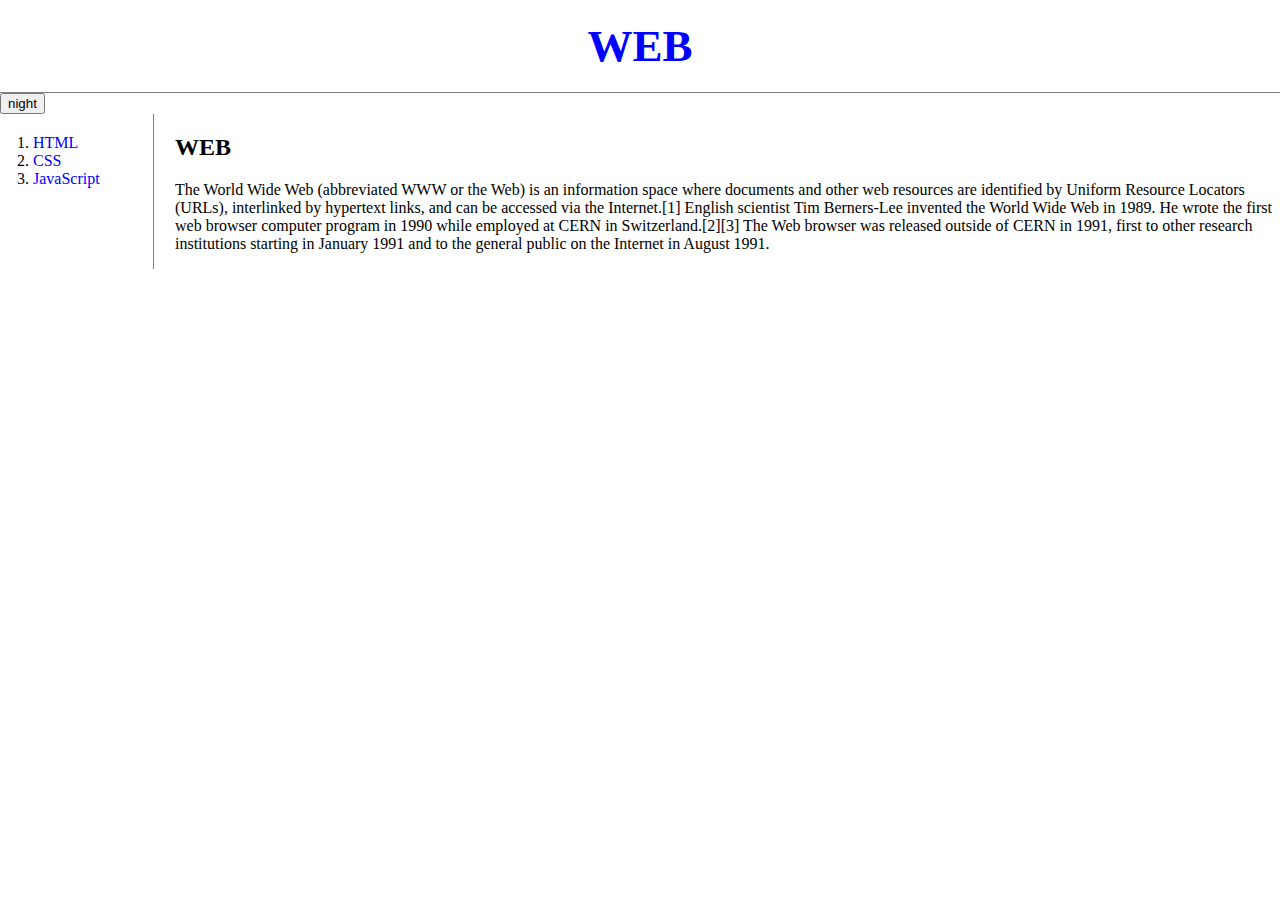
<file: index.html>
<!doctype html>
<html>

<head>
    <title>WEB1 - Welcome</title>
    <meta charset="utf-8">
    <link rel="stylesheet" href="style.css">
    <!-- jQuery 라이브러리 -->
    <script src="https://ajax.googleapis.com/ajax/libs/jquery/3.6.0/jquery.min.js"></script>
    <script src="colors.js"></script>
</head>

<body>
    <h1><a href="index.html">WEB</a></h1>
    <input type="button" value="night" onclick="nightDayHandler(this);">
    <div id="grid">
        <ol>
            <li><a href="1.html">HTML</a></li>
            <li><a href="2.html">CSS</a></li>
            <li><a href="3.html">JavaScript</a></li>
        </ol>
        <div id="article">
            <h2>WEB</h2>
            <p>
                The World Wide Web (abbreviated WWW or the Web) is an information space where documents and other web
                resources are identified by Uniform Resource Locators (URLs), interlinked by hypertext links, and can be
                accessed via the Internet.[1] English scientist Tim Berners-Lee invented the World Wide Web in 1989. He
                wrote the first web browser computer program in 1990 while employed at CERN in Switzerland.[2][3] The
                Web browser was released outside of CERN in 1991, first to other research institutions starting in
                January 1991 and to the general public on the Internet in August 1991.
            </p>
        </div>
    </div>
</body>

</html>
</file>
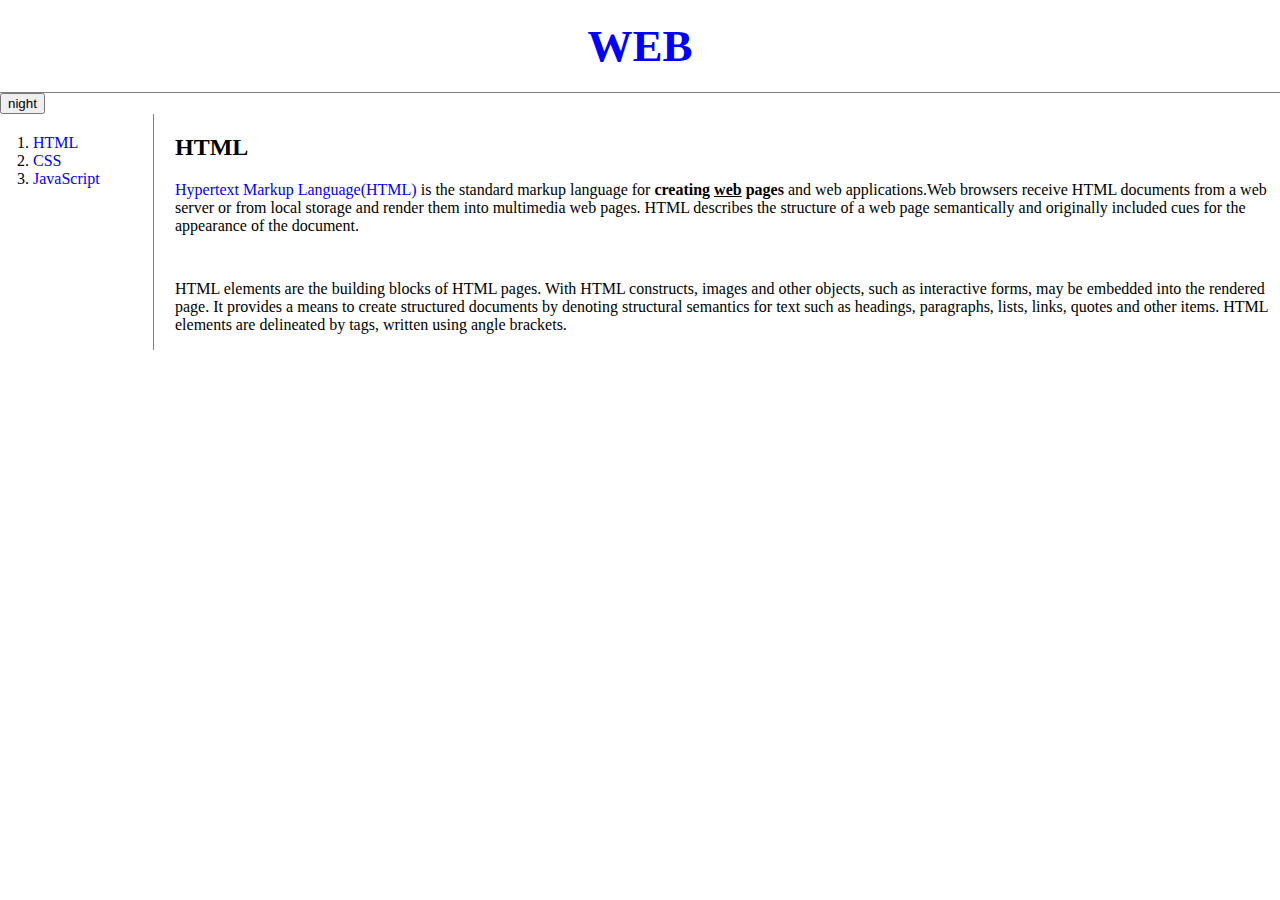
<file: 1.html>
<!doctype html>
<html>

<head>
    <title>WEB1 - HTML</title>
    <meta charset="utf-8">
    <link rel="stylesheet" href="style.css">
    <script src="https://ajax.googleapis.com/ajax/libs/jquery/3.6.0/jquery.min.js"></script>
    <script src="colors.js"></script>
</head>

<body>
    <h1><a href="index.html">WEB</a></h1>
    <input type="button" value="night" onclick="nightDayHandler(this);">
    <div id="grid">
        <ol>
            <li><a href="1.html">HTML</a></li>
            <li><a href="2.html">CSS</a></li>
            <li><a href="3.html">JavaScript</a></li>
        </ol>
        <div id="article">
            <h2>HTML</h2>
            <p><a href="https://www.w3.org/TR/html5/" target="_blank" title="html5 speicification">Hypertext Markup
                    Language(HTML)</a> is the standard markup language for <strong>creating <u>web</u> pages</strong>
                and web applications.Web browsers receive HTML documents from a web server or from local storage and
                render them into multimedia web pages. HTML describes the structure of a web page semantically and
                originally included cues for the appearance of the document.
            </p>
            <p style="margin-top:45px;">HTML elements are the building blocks of HTML pages. With HTML constructs,
                images and other objects, such as interactive forms, may be embedded into the rendered page. It provides
                a means to create structured documents by denoting structural semantics for text such as headings,
                paragraphs, lists, links, quotes and other items. HTML elements are delineated by tags, written using
                angle brackets.
            </p>
        </div>
    </div>
</body>

</html>
</file>
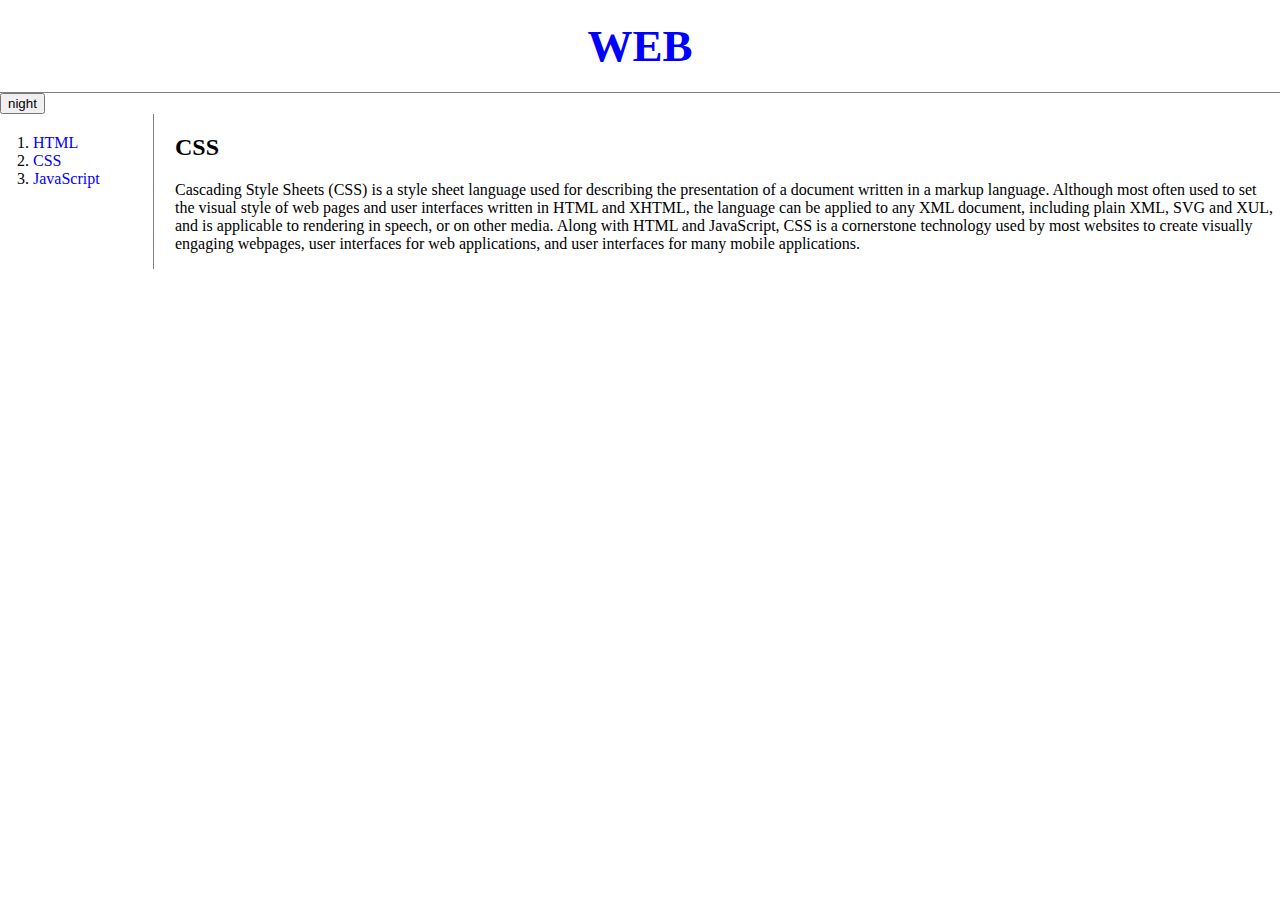
<file: 2.html>
<!doctype html>
<html>

<head>
    <title>WEB1 - CSS</title>
    <meta charset="utf-8">
    <link rel="stylesheet" href="style.css">
    <script src="https://ajax.googleapis.com/ajax/libs/jquery/3.6.0/jquery.min.js"></script>
    <script src="colors.js"></script>
</head>

<body>
    <h1><a href="index.html">WEB</a></h1>
    <input type="button" value="night" onclick="nightDayHandler(this);">
    <div id="grid">
        <ol>
            <li><a href="1.html">HTML</a></li>
            <li><a href="2.html">CSS</a></li>
            <li><a href="3.html">JavaScript</a></li>
        </ol>
        <div id="article">
            <h2>CSS</h2>
            <p>Cascading Style Sheets (CSS) is a style sheet language used for describing the presentation of a document
                written in a markup language. Although most often used to set the visual style of web pages and user
                interfaces written in HTML and XHTML, the language can be applied to any XML document, including plain
                XML, SVG and XUL, and is applicable to rendering in speech, or on other media. Along with HTML and
                JavaScript, CSS is a cornerstone technology used by most websites to create visually engaging webpages,
                user interfaces for web applications, and user interfaces for many mobile applications.
            </p>
        </div>
    </div>
</body>

</html>
</file>
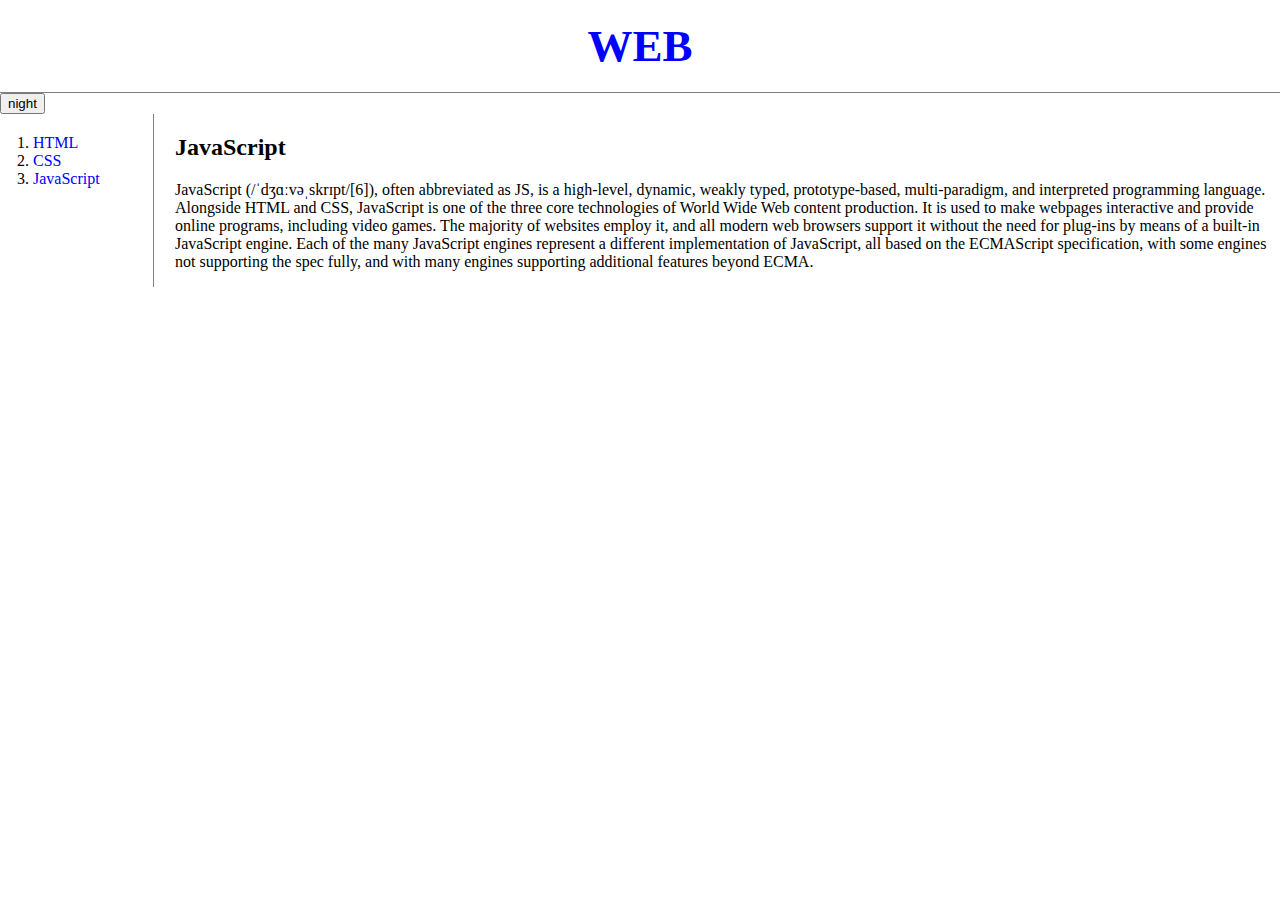
<file: 3.html>
<!doctype html>
<html>

<head>
    <title>WEB1 - JavaScript</title>
    <meta charset="utf-8">
    <link rel="stylesheet" href="style.css">
    <script src="https://ajax.googleapis.com/ajax/libs/jquery/3.6.0/jquery.min.js"></script>
    <script src="colors.js"></script>
</head>

<body>
    <h1><a href="index.html">WEB</a></h1>
    <input type="button" value="night" onclick="nightDayHandler(this);">
    <div id="grid">
        <ol>
            <li><a href="1.html">HTML</a></li>
            <li><a href="2.html">CSS</a></li>
            <li><a href="3.html">JavaScript</a></li>
        </ol>
        <div id="article">
            <h2>JavaScript</h2>
            <p>JavaScript (/ˈdʒɑːvəˌskrɪpt/[6]), often abbreviated as JS, is a high-level, dynamic, weakly typed,
                prototype-based, multi-paradigm, and interpreted programming language. Alongside HTML and CSS,
                JavaScript is one of the three core technologies of World Wide Web content production. It is used to
                make webpages interactive and provide online programs, including video games. The majority of websites
                employ it, and all modern web browsers support it without the need for plug-ins by means of a built-in
                JavaScript engine. Each of the many JavaScript engines represent a different implementation of
                JavaScript, all based on the ECMAScript specification, with some engines not supporting the spec fully,
                and with many engines supporting additional features beyond ECMA.
            </p>
        </div>
    </div>
</body>

</html>
</file>
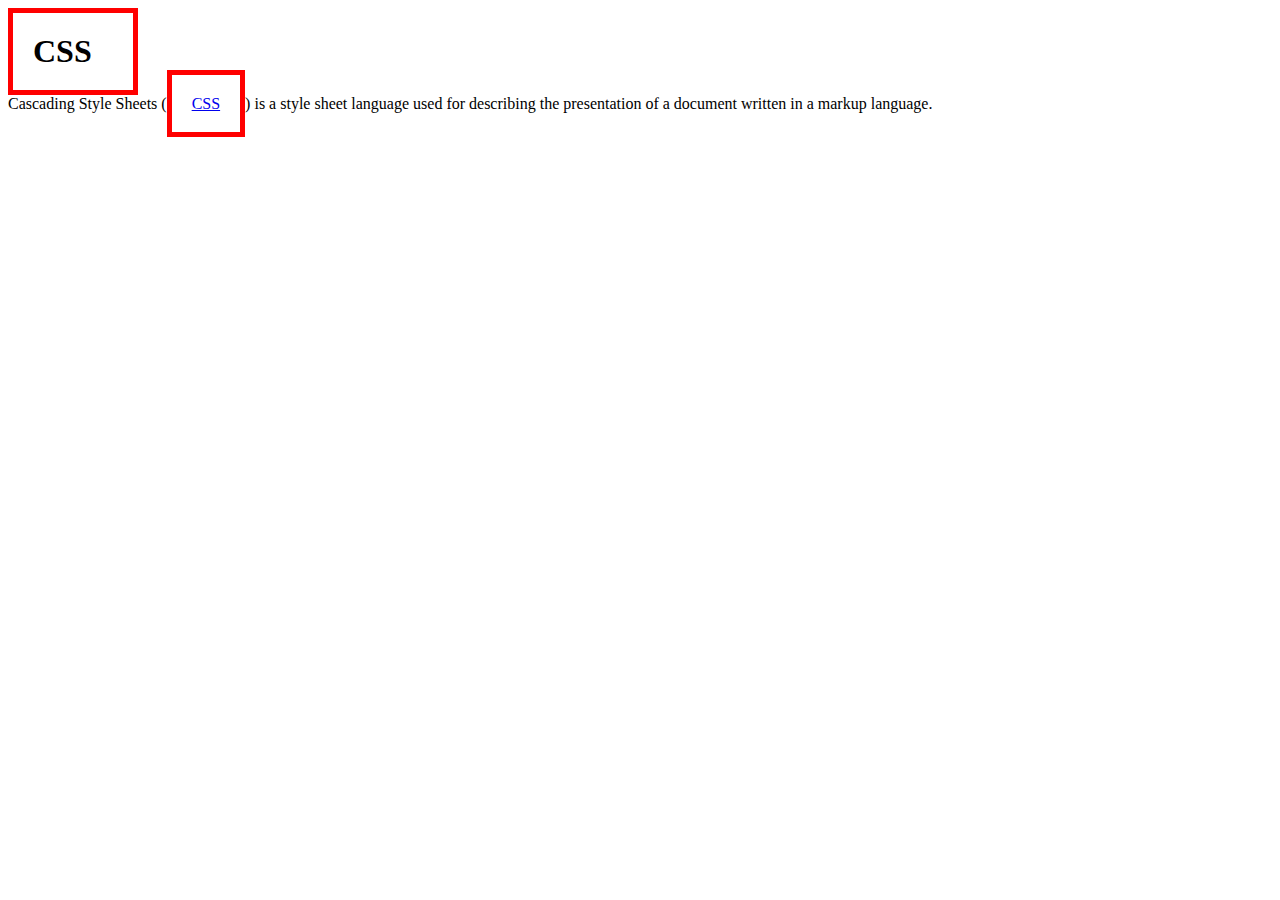
<file: box.html>
<!doctype html>
<html>

<head>
    <meta charset="utf-8">
    <title></title>
    <style>
        h1,
        a {
            border: 5px solid red;
            padding: 20px;
            margin: 0;
            width: 80px;
        }
    </style>
</head>

<body>
    <h1>CSS</h1>Cascading Style Sheets (<a href="https://naver.com">CSS</a>) is a style sheet language used for
    describing the presentation of a document written in a markup language.
</body>

</html>
</file>
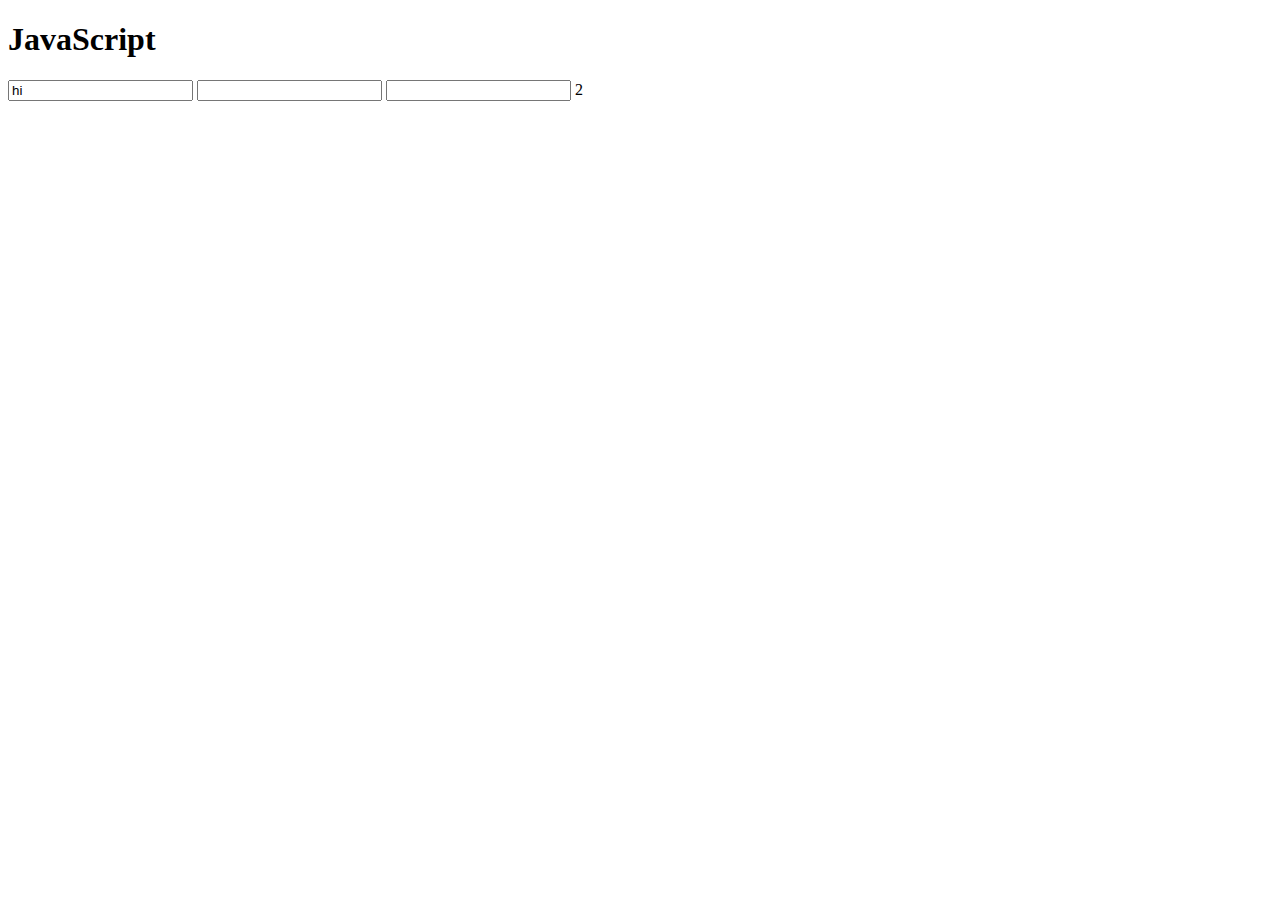
<file: ex1.html>
<!DOCTYPE html>
<html lang="en">
<head>
    <meta charset="UTF-8">
    <title></title>
</head>
<body>
    <h1>JavaScript</h1>
    <input type="botton" value="hi" onclick="alert('hello')">
    <input type="text" onchange="alert('changed')">
    <input type="text" onkeydown="alert('key clicked')">
    <script>
        document.write(1+1);
    </script>
</body>
</html>
</file>
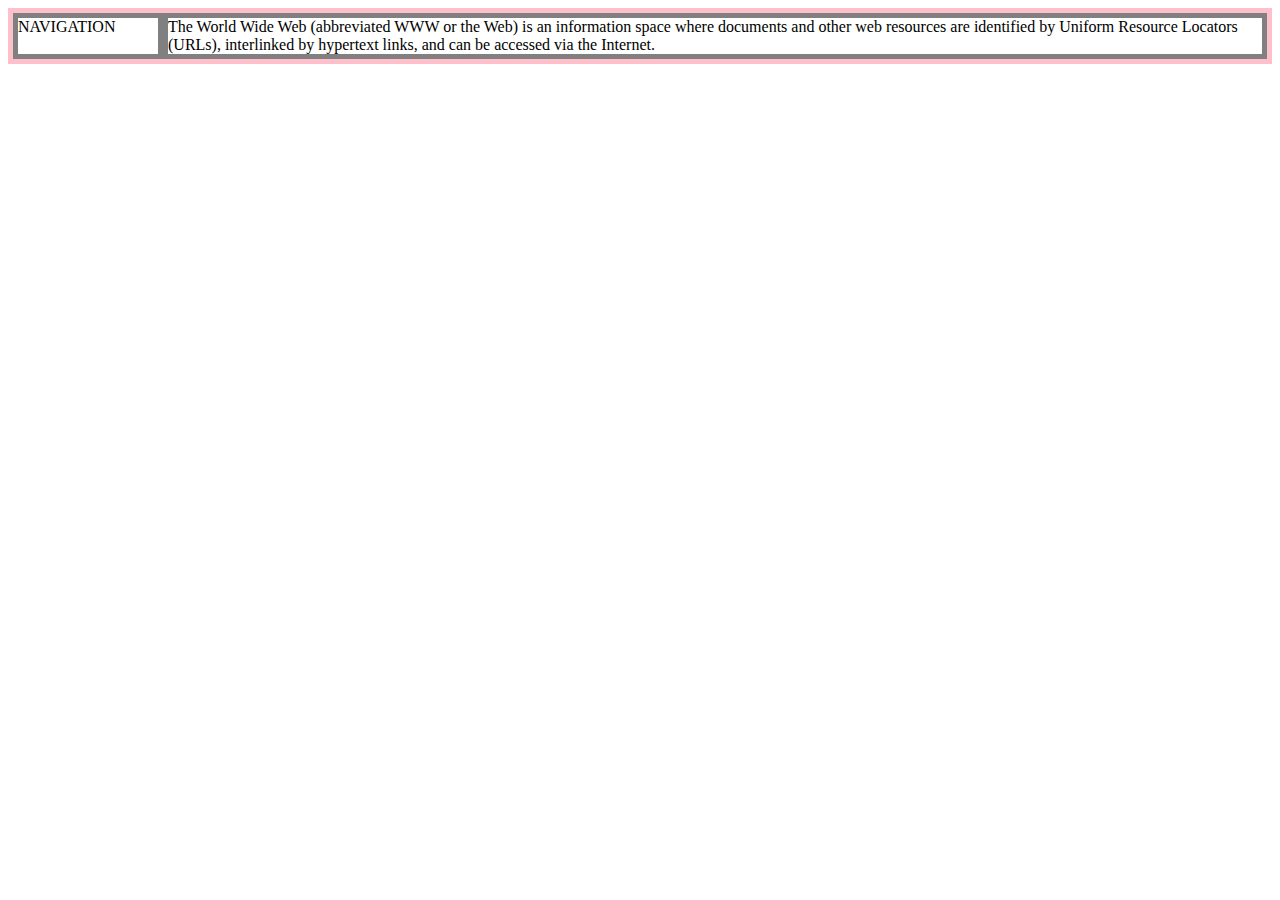
<file: grid.html>
<!DOCTYPE html>
<html>

<head>
    <meta charset="UTF-8">
    <title>Document</title>
    <style>
        div {
            border: 5px solid gray;
        }
        #grid {
            border: 5px solid pink;
            display: grid;
            /* 1fr은 왼쪽부터 150px을 제외한 부분 전체를 의미 */
            grid-template-columns: 150px 1fr;
        }
    </style>
</head>

<body>
    <!-- span 태그는 inline -->
    <div id="grid">
        <div>NAVIGATION</div>
        <div>The World Wide Web (abbreviated WWW or the Web) is an information space where documents and other web resources are identified by Uniform Resource Locators (URLs), interlinked by hypertext links, and can be accessed via the Internet.</div>
    </div>
</body>

</html>
</file>
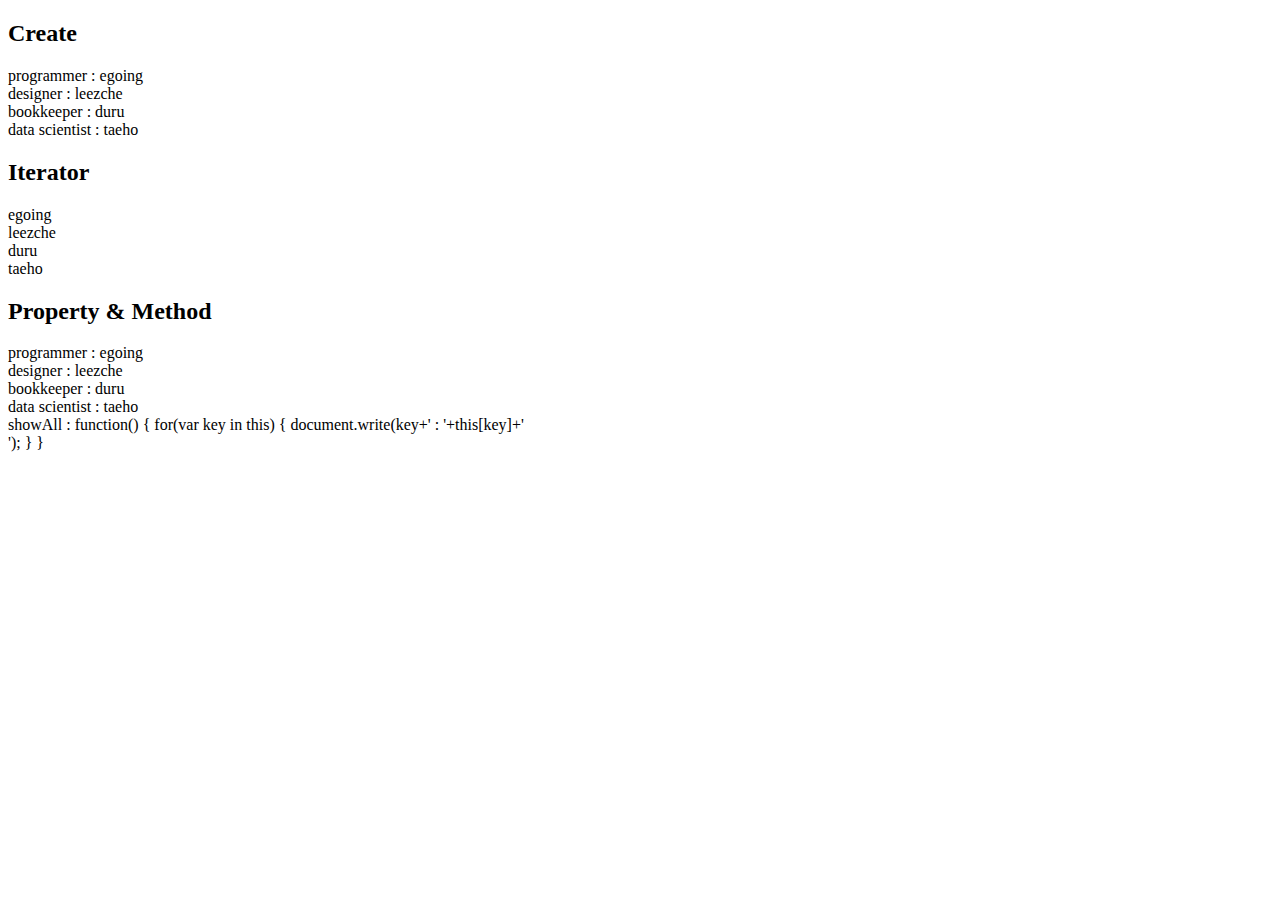
<file: example/ex2.html>
<!DOCTYPE html>
<html lang="en">
<head>
    <meta charset="UTF-8">
    <title>Object Basic</title>
</head>

<body>
    <h2>Create</h2>
    <script>
        //배열 느낌으로는 왼쪽이 index, 오른쪽이 value
		//객체에게는 왼쪽이 key, 오른쪽이 value
        var coworkers = {
            "programmer" : "egoing",
            "designer" : "leezche"
        };
        document.write("programmer : "+coworkers.programmer+"<br>");
        document.write("designer : "+coworkers.designer+"<br>");
        coworkers.bookkeeper = "duru";
        document.write("bookkeeper : "+coworkers.bookkeeper+"<br>");
        coworkers["data scientist"] = "taeho";
        document.write("data scientist : "+coworkers["data scientist"]+"<br>");
    </script>
    <h2>Iterator</h2>
    <script>
        //iterator를 통한 순회
        for(var key in coworkers) {
            document.write(coworkers[key]+'<br>');
        }
    </script>
    <h2>Property & Method</h2>
    <script>
        //메소드를 통한 순회(this는 coworkers를 의미)
        //아래 로직이 마지막에 그대로 출력됨
        coworkers.showAll = function() {
            for(var key in this) {
                document.write(key+' : '+this[key]+'<br>');
            }
        }
        coworkers.showAll();
    </script>
</body>
</html>
</file>
<file: style.css>
body {
    margin: 0;
}
h1 {
    font-size: 45px;
    text-align: center;
    border-bottom: 1px solid gray;
    margin: 0;
    padding: 20px;
}
a {
    color: blue;
    text-decoration: none;
}
ol {
    border-right: 1px solid gray;
    width: 100px;
    margin: 0;
    padding: 20px;
}
/* ol 태그가 위에 있지만, grid는 id 속성으로 우선순위가 가장 높기 때문에 먼저 적용됨 */
#grid {
    display: grid;
    /* 그리드의 첫번째 컬럼은 150px, 두번째 컬럼은 나머지로 설정 */
    grid-template-columns: 150px 1fr; 
}
/* grid라는 id 밑에 있는 ol 태그 */
#grid ol {
    padding-left: 33px;
}
#grid #article {
    padding-left: 25px;
}
@media(max-width: 500px) {
    h2 {
        font-size: 20px;
    }
    #grid {
        display: block;
    }
    ol {
        border-right: none;
    }
    h1 {
        border-bottom: none;
    }
}
</file>
